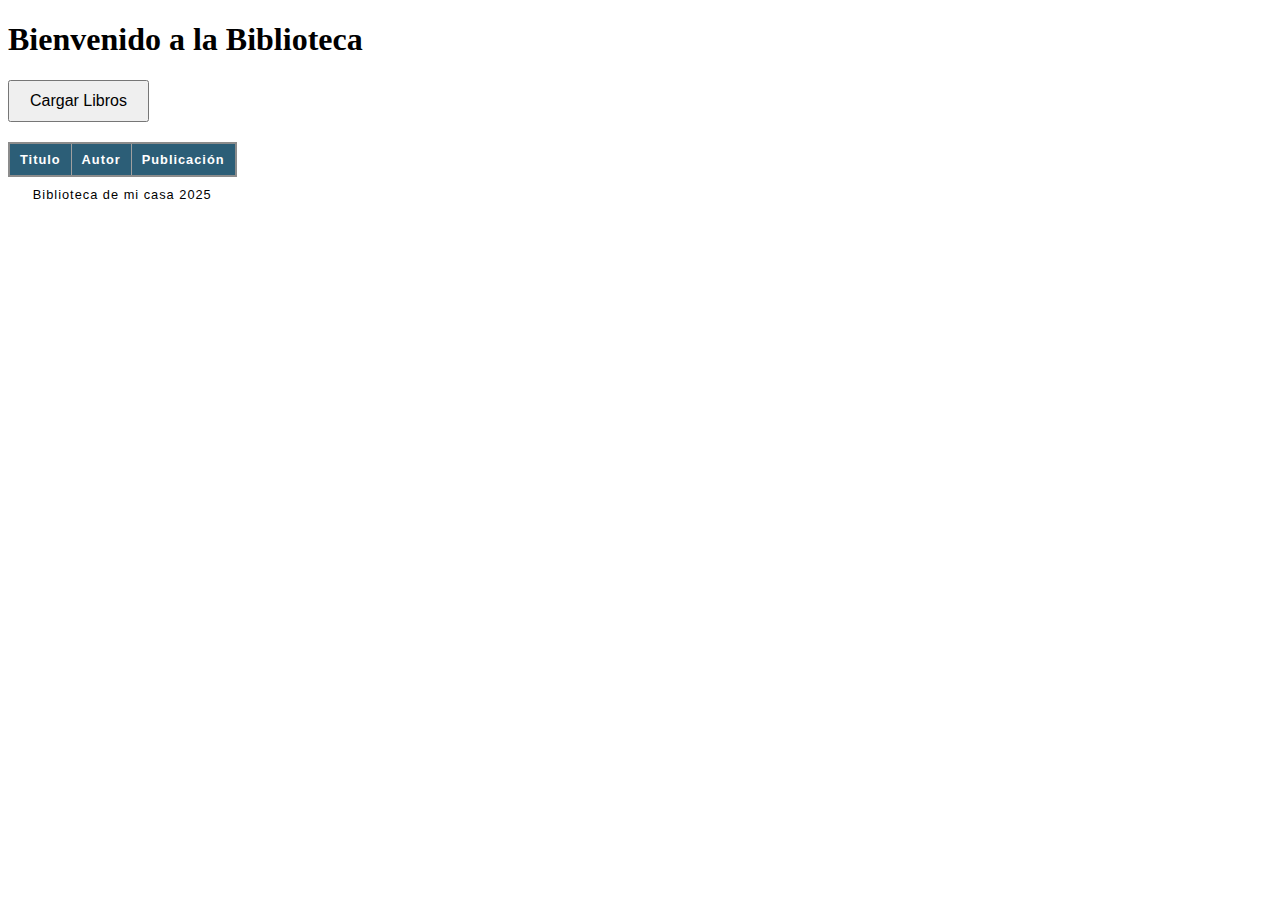
<file: htdocs/htdocs/index.html>
<!DOCTYPE html>
<html lang="en">
<head>
    <meta charset="UTF-8">
    <meta name="viewport" content="width=device-width, initial-scale=1.0">
    <title>Librería</title>
    <link rel="stylesheet" href="./assets/css/style.css">
</head>
<body>
    <h1>Bienvenido a la Biblioteca</h1>
    
    <!-- Botón para cargar los libros -->
    <button id="recuperarLibros">Cargar Libros</button>

    <table>
        <caption>
          Biblioteca de mi casa 2025
        </caption>
        <thead>
          <tr>
            <th>Titulo</th>
            <th>Autor</th>
            <th>Publicación</th>
          </tr>
        </thead>
        <tbody id="tabladeLibros">
        
        </tbody>
      </table>
      <script src="./assets/js/recuperar.js"></script>
</body>
</html>
</file>
<file: htdocs/htdocs/assets/css/style.css>
/*////////////////////////////////////////////////////////////////////*/
/*////////////////////////////////////////////////////////////////////*/
/*////////////// LIBRERIA /////////////////////*/

thead {
  background-color: #2c5e77;
  color: #fff;
}

tbody {
  background-color: #e4f0f5;
}

table {
  border-collapse: collapse;
  border: 2px solid rgb(140 140 140);
  font-family: sans-serif;
  font-size: 0.8rem;
  letter-spacing: 1px;
}

caption {
  caption-side: bottom;
  padding: 10px;
}

th,
td {
  border: 1px solid rgb(160 160 160);
  padding: 8px 10px;
}

td {
  text-align: center;
}

#recuperarLibros {
    margin-bottom: 20px;
    padding: 10px 20px;
    font-size: 16px;
    cursor: pointer;
}

/*////////////////////////////////////////////////////////////////////*/
/*////////////////////////////////////////////////////////////////////*/
/*////////////// INTRODUCCION DE LIBROS /////////////////////*/
</file>
